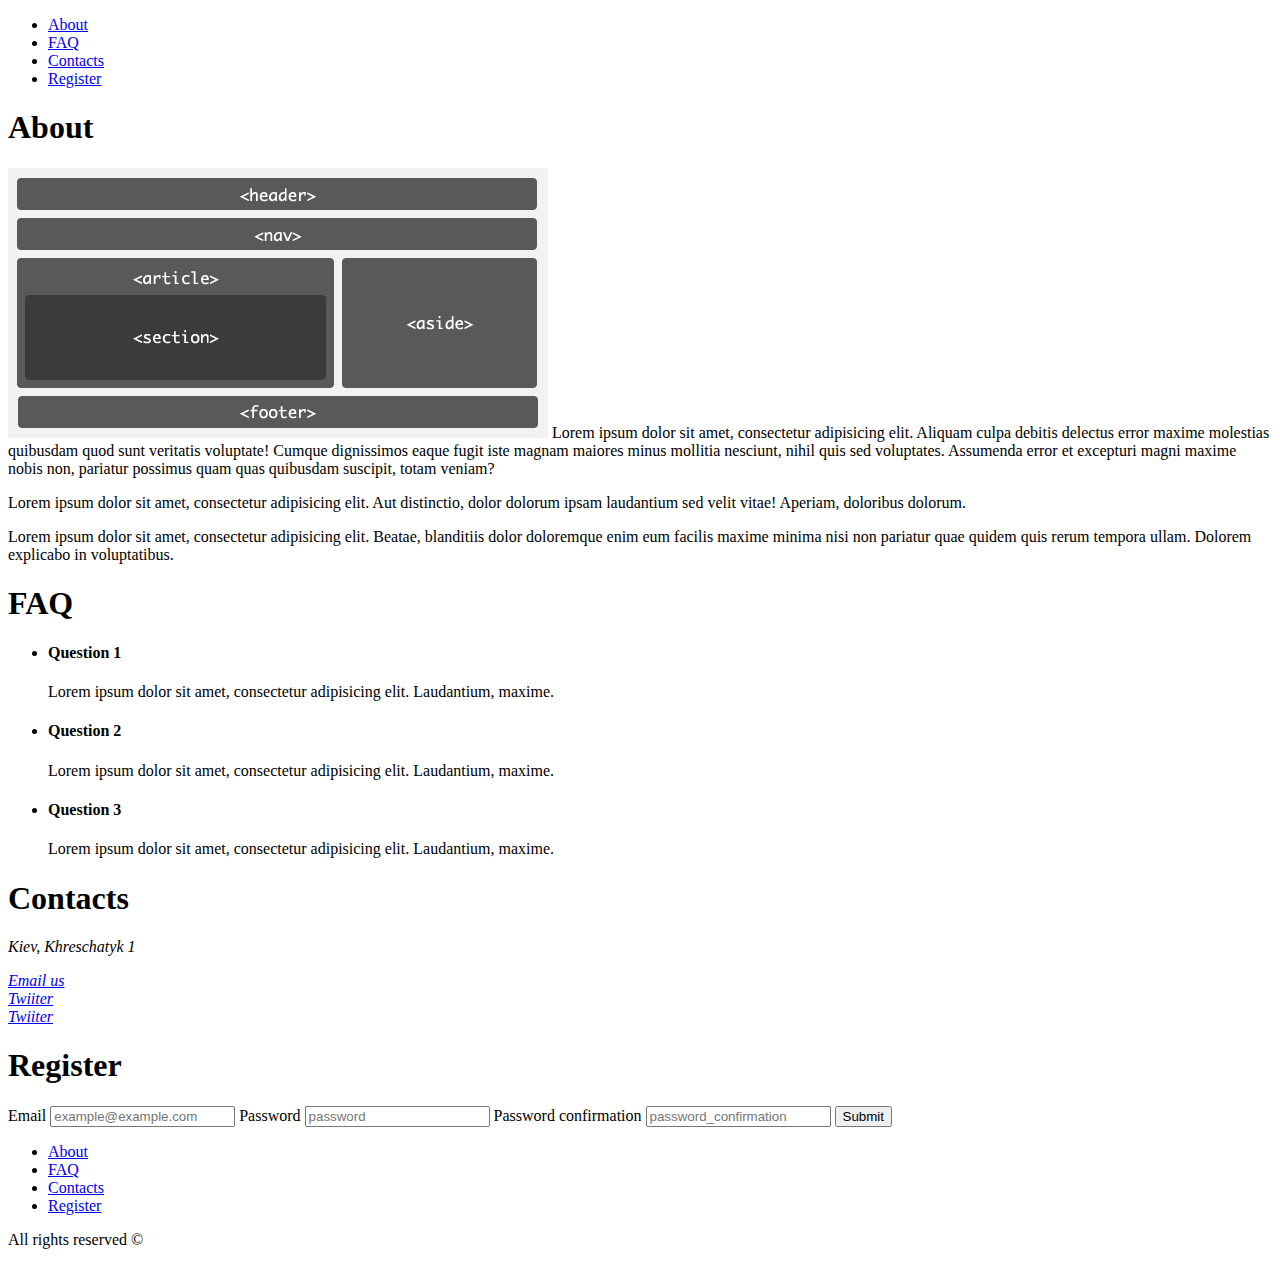
<file: index.html>
<!DOCTYPE html>
<html>
<head>
	<meta charset="utf-8"> 
    <title>Home assignment #1</title>
</head>
<body>
    <header>
        <nav>
            <ul>
                <li><a href="#about">About</a></li>
                <li><a href="#faq">FAQ</a></li>
                <li><a href="#contacts">Contacts</a></li>
                <li><a href="#register">Register</a></li>
            </ul>
        </nav>
    </header>
    <article>
        <section id="about">
            <h1>About</h1>
            <p>
                <img src="img/structure-html5.gif" alt="html5 structure"/>
                Lorem ipsum dolor sit amet, consectetur adipisicing elit. Aliquam culpa debitis delectus error maxime molestias quibusdam quod sunt veritatis voluptate! Cumque dignissimos eaque fugit iste magnam maiores minus mollitia nesciunt, nihil quis sed voluptates. Assumenda error et excepturi magni maxime nobis non, pariatur possimus quam quas quibusdam suscipit, totam veniam?                
            </p>
            <p>
                Lorem ipsum dolor sit amet, consectetur adipisicing elit. Aut distinctio, dolor dolorum ipsam laudantium sed velit vitae! Aperiam, doloribus dolorum.
            </p>
            <p>
                Lorem ipsum dolor sit amet, consectetur adipisicing elit. Beatae, blanditiis dolor doloremque enim eum facilis maxime minima nisi non pariatur quae quidem quis rerum tempora ullam. Dolorem explicabo in voluptatibus.
            </p>
        </section>
        <section id="faq">
            <h1>FAQ</h1>
            <ul>
                <li>
                    <h4>Question 1</h4>
                    <p>
                        Lorem ipsum dolor sit amet, consectetur adipisicing elit. Laudantium, maxime.
                    </p>
                </li>
                <li>
                    <h4>Question 2</h4>
                    <p>
                        Lorem ipsum dolor sit amet, consectetur adipisicing elit. Laudantium, maxime.
                    </p>
                </li>
                <li>
                    <h4>Question 3</h4>
                    <p>
                        Lorem ipsum dolor sit amet, consectetur adipisicing elit. Laudantium, maxime.
                    </p>
                </li>
            </ul>
        </section>
        <section id="contacts">
            <h1>Contacts</h1>
            <address>
                <p>Kiev, Khreschatyk 1</p>
                <a href="mailto:your_name@example.com">Email us</a><br />
                <a href="http://twitter.com/example">Twiiter</a> <br />
                <a href="http://plus.google.com/+example">Twiiter</a>
            </address>
        </section>
        <section id="register">
            <h1>Register</h1>
            <form action="register" method="post">
                <label>Email</label>
                <input name="mail" id="email" required="required" type="email" placeholder="example@example.com">
                <label>Password</label>
                <input  name="password" id="pass" required="required" type="password" placeholder="password">
                <label>Password confirmation</label>
                <input name="passeord_confirmation" id="pass_confirmation" required="required" type="password" placeholder="password_confirmation">
                <input type=submit>
            </form>
        </section>
    </article>
<footer>
    <nav>
        <ul>
            <li><a href="#about">About</a></li>
            <li><a href="#faq">FAQ</a></li>
            <li><a href="#contacts">Contacts</a></li>
            <li><a href="#register">Register</a></li>
        </ul>
    </nav>
    <p>All rights reserved &copy;</p>
</footer>
</body>
</html>
</file>
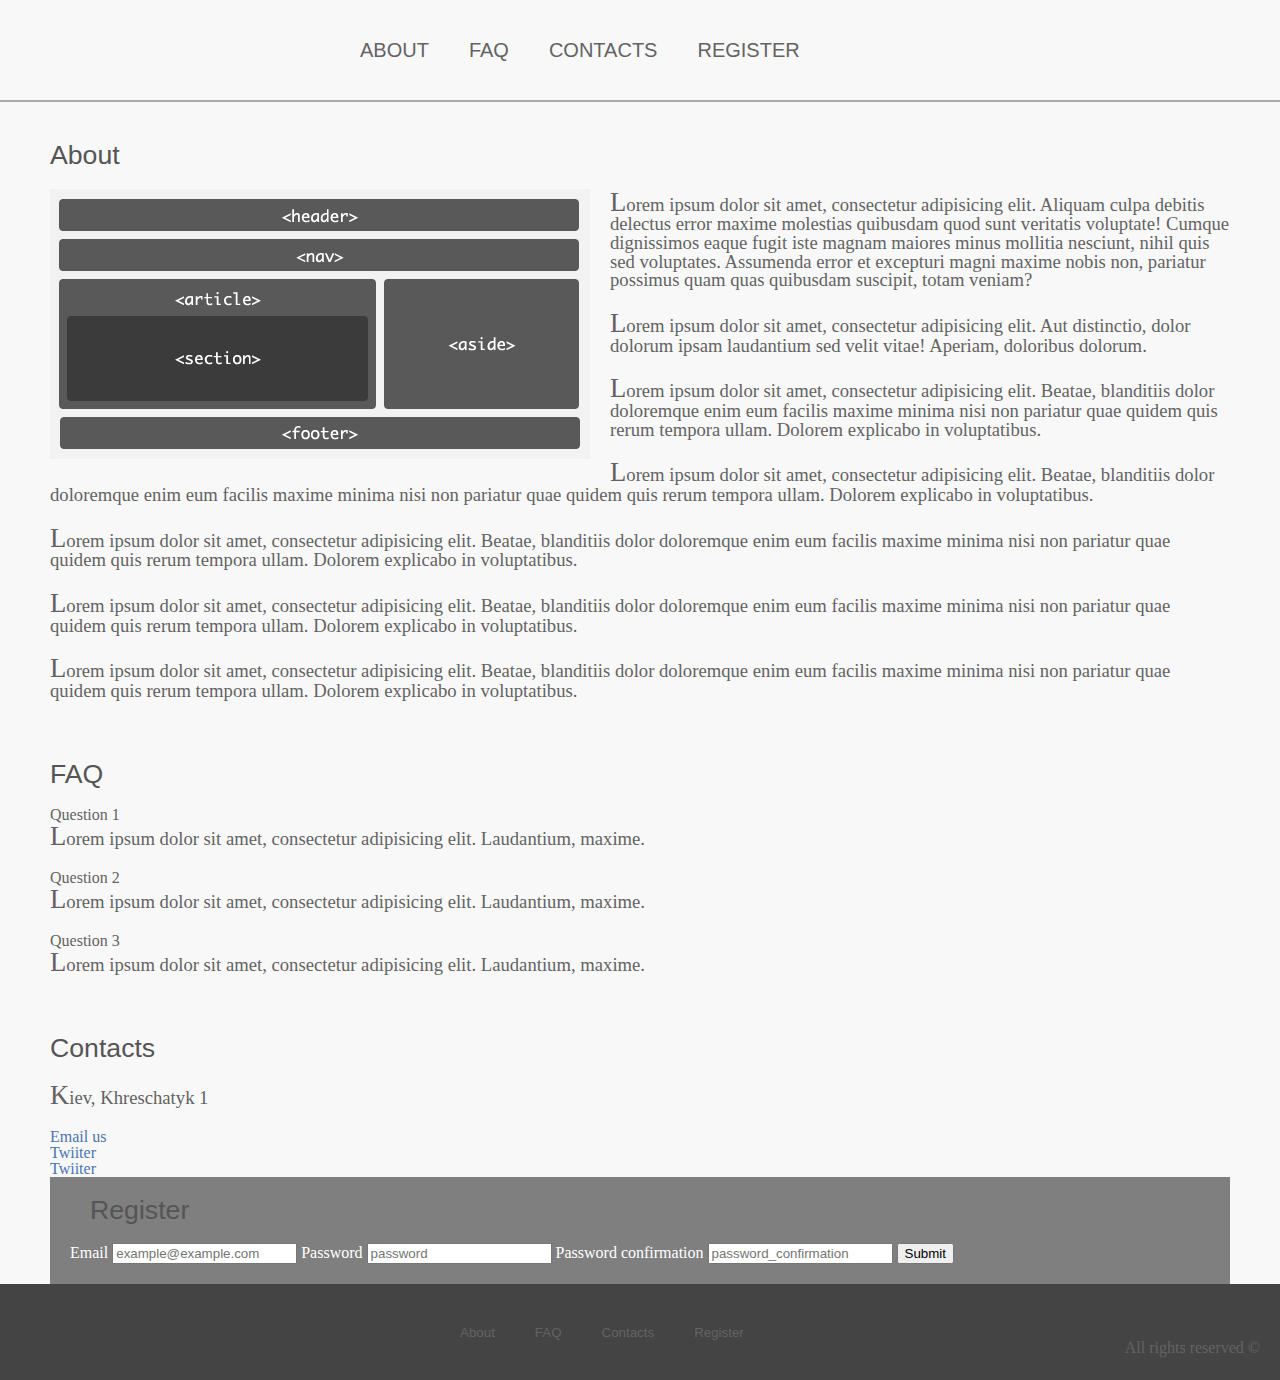
<file: HW2/index.html>
<!DOCTYPE html>
<html>
<head>
	<meta charset="utf-8">
    <link rel="stylesheet" href="css/reset.css"/>
    <link rel="stylesheet" href="css/main.css"/>
    <title>Home assignment #2</title>
</head>
<body>
    <header>
        <nav>
            <ul>
                <li><a href="#about">About</a></li>
                <li><a href="#faq">FAQ</a></li>
                <li><a href="#contacts">Contacts</a></li>
                <li><a href="#register">Register</a></li>
            </ul>
        </nav>
    </header>
    <article>
        <section id="about">
            <h3>About</h3>
            <p>
                <img src="img/structure-html5.gif" alt="html5 structure"/>
                Lorem ipsum dolor sit amet, consectetur adipisicing elit. Aliquam culpa debitis delectus error maxime molestias quibusdam quod sunt veritatis voluptate! Cumque dignissimos eaque fugit iste magnam maiores minus mollitia nesciunt, nihil quis sed voluptates. Assumenda error et excepturi magni maxime nobis non, pariatur possimus quam quas quibusdam suscipit, totam veniam?                
            </p>
            <p>
                Lorem ipsum dolor sit amet, consectetur adipisicing elit. Aut distinctio, dolor dolorum ipsam laudantium sed velit vitae! Aperiam, doloribus dolorum.
            </p>
            <p>
                Lorem ipsum dolor sit amet, consectetur adipisicing elit. Beatae, blanditiis dolor doloremque enim eum facilis maxime minima nisi non pariatur quae quidem quis rerum tempora ullam. Dolorem explicabo in voluptatibus.
            </p>
            <p>
                Lorem ipsum dolor sit amet, consectetur adipisicing elit. Beatae, blanditiis dolor doloremque enim eum facilis maxime minima nisi non pariatur quae quidem quis rerum tempora ullam. Dolorem explicabo in voluptatibus.
            </p>
            <p>
                Lorem ipsum dolor sit amet, consectetur adipisicing elit. Beatae, blanditiis dolor doloremque enim eum facilis maxime minima nisi non pariatur quae quidem quis rerum tempora ullam. Dolorem explicabo in voluptatibus.
            </p>
            <p>
                Lorem ipsum dolor sit amet, consectetur adipisicing elit. Beatae, blanditiis dolor doloremque enim eum facilis maxime minima nisi non pariatur quae quidem quis rerum tempora ullam. Dolorem explicabo in voluptatibus.
            </p>
            <p>
                Lorem ipsum dolor sit amet, consectetur adipisicing elit. Beatae, blanditiis dolor doloremque enim eum facilis maxime minima nisi non pariatur quae quidem quis rerum tempora ullam. Dolorem explicabo in voluptatibus.
            </p>
        </section>
        <section id="faq">
            <h3>FAQ</h3>
            <ul>
                <li>
                    <h4>Question 1</h4>
                    <p>
                        Lorem ipsum dolor sit amet, consectetur adipisicing elit. Laudantium, maxime.
                    </p>
                </li>
                <li>
                    <h4>Question 2</h4>
                    <p>
                        Lorem ipsum dolor sit amet, consectetur adipisicing elit. Laudantium, maxime.
                    </p>
                </li>
                <li>
                    <h4>Question 3</h4>
                    <p>
                        Lorem ipsum dolor sit amet, consectetur adipisicing elit. Laudantium, maxime.
                    </p>
                </li>
            </ul>
        </section>
        <section id="contacts">
            <h3>Contacts</h3>
            <address>
                <p>Kiev, Khreschatyk 1</p>
                <a href="mailto:your_name@example.com">Email us</a><br />
                <a href="http://twitter.com/example">Twiiter</a> <br />
                <a href="http://plus.google.com/+example">Twiiter</a>
            </address>
        </section>
        <section id="register" class="form-wrapper">
            <h3>Register</h3>
            <form action="register" method="post">
                <label>Email</label>
                <input name="mail" id="email" required="required" type="email" placeholder="example@example.com">
                <label>Password</label>
                <input  name="password" id="pass" required="required" type="password" placeholder="password">
                <label>Password confirmation</label>
                <input name="passeord_confirmation" id="pass_confirmation" required="required" type="password" placeholder="password_confirmation">
                <input type=submit>
            </form>
        </section>
    </article>
<footer>
    <nav>
        <ul>
            <li><a href="#about">About</a></li>
            <li><a href="#faq">FAQ</a></li>
            <li><a href="#contacts">Contacts</a></li>
            <li><a href="#register">Register</a></li>
        </ul>
    </nav>
    <p class="copyright">All rights reserved &copy;</p>
</footer>
</body>
</html>
</file>
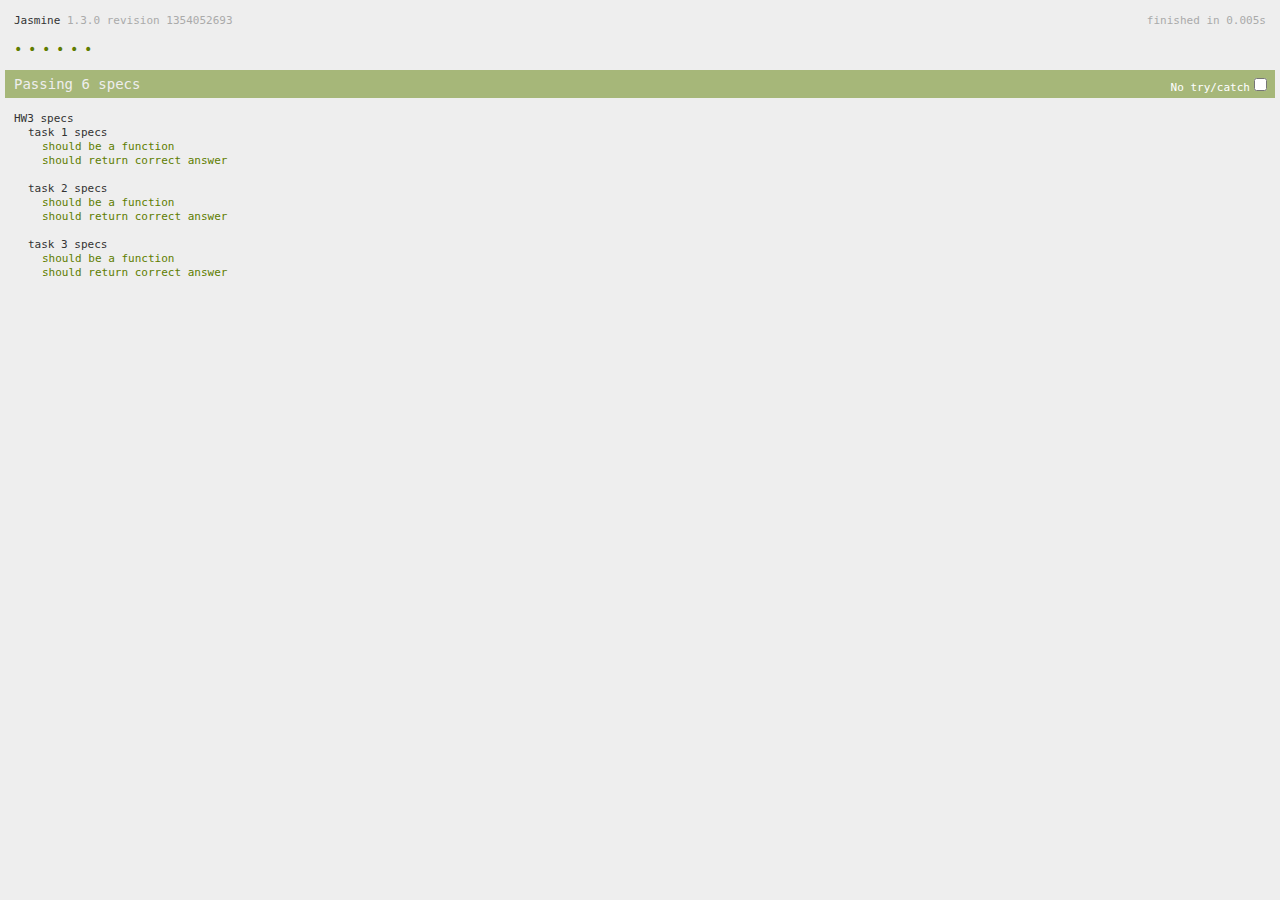
<file: HW3/SpecRunner.html>
<!DOCTYPE HTML PUBLIC "-//W3C//DTD HTML 4.01 Transitional//EN"
  "http://www.w3.org/TR/html4/loose.dtd">
<html>
<head>
  <title>Jasmine Spec Runner</title>


  <link rel="stylesheet" type="text/css" href="lib/jasmine-1.3.0/jasmine.css">
  <script type="text/javascript" src="lib/jasmine-1.3.0/jasmine.js"></script>
  <script type="text/javascript" src="lib/jasmine-1.3.0/jasmine-html.js"></script>

  <!-- include source files here... -->
  <script type="text/javascript" src="src/script.js"></script>


  <!-- include spec files here... -->
  <script type="text/javascript" src="spec/script.spec.js"></script>


  <script type="text/javascript">
    (function() {
      var jasmineEnv = jasmine.getEnv();
      jasmineEnv.updateInterval = 1000;

      var htmlReporter = new jasmine.HtmlReporter();

      jasmineEnv.addReporter(htmlReporter);

      jasmineEnv.specFilter = function(spec) {
        return htmlReporter.specFilter(spec);
      };

      var currentWindowOnload = window.onload;

      window.onload = function() {
        if (currentWindowOnload) {
          currentWindowOnload();
        }
        execJasmine();
      };

      function execJasmine() {
        jasmineEnv.execute();
      }

    })();
  </script>

</head>

<body>
</body>
</html>
</file>
<file: HW2/css/main.css>
body {
  background: #F8F8F8;
  color: #636363;
}
header {
  padding: 40px;
  border-bottom: 2px solid #ACACAC;
}
header nav {
  width: 600px;
  margin: 0 auto;
}
header nav ul {
  list-style: none;
}
header nav ul:after {
  visibility: hidden;
  display: block;
  content: "";
  clear: both;
  height: 0;
  width: 0;
}
header nav ul li {
  float: left;
  margin: 0 20px;
}
header nav ul li a {
  font-family: "Helvetica Neue Light", "Lucida Grande", "Calibri", "Arial", sans-serif;
  font-size: 15pt;
  color: #636363;
  text-decoration: none;
  text-transform: uppercase;
}
header nav ul li a:hover {
  color: red;
  text-decoration: underline;
}
article {
  margin: 10px 50px 0 50px;
}
article a {
  color: #4876af;
  text-decoration: none;
}
article a:hover {
  text-decoration: underline;
}
article section:after {
  visibility: hidden;
  display: block;
  content: "";
  clear: both;
  height: 0;
  width: 0;
}
article section h3 {
  margin: 40px 0 20px 0;
  font-family: "Helvetica Neue Light", "Lucida Grande", "Calibri", "Arial", sans-serif;
  font-size: 20pt;
  color: #555555;
}
article section h3:hover {
  color: red;
}
article section p {
  font-size: 14pt;
  padding-bottom: 20px;
}
article section p img {
  float: left;
  margin: 0 20px 20px 0;
}
article section p:first-letter {
  font-size: 20pt;
}
.form-wrapper {
  background-color: #7F7F7F;
  color: white;
  padding: 20px;
}
.form-wrapper h3 {
  margin: 0  0 20px 20px;
}
footer {
  background: #444444;
  padding: 40px 0;
}
footer ul {
  width: 400px;
  margin: 0 auto;
  list-style: none;
}
footer ul:after {
  visibility: hidden;
  display: block;
  content: "";
  clear: both;
  height: 0;
  width: 0;
}
footer ul li {
  float: left;
  margin: 0 20px;
}
footer ul li a {
  font-family: "Helvetica Neue Light", "Lucida Grande", "Calibri", "Arial", sans-serif;
  font-size: 10pt;
  color: #636363;
  text-decoration: none;
}
footer ul li a:hover {
  color: red;
  text-decoration: underline;
}
footer .copyright {
  float: right;
  padding-right: 20px;
}
.clearfix:after {
  visibility: hidden;
  display: block;
  content: "";
  clear: both;
  height: 0;
  width: 0;
}
</file>
<file: HW3/lib/jasmine-1.3.0/jasmine.css>
body { background-color: #eeeeee; padding: 0; margin: 5px; overflow-y: scroll; }

#HTMLReporter { font-size: 11px; font-family: Monaco, "Lucida Console", monospace; line-height: 14px; color: #333333; }
#HTMLReporter a { text-decoration: none; }
#HTMLReporter a:hover { text-decoration: underline; }
#HTMLReporter p, #HTMLReporter h1, #HTMLReporter h2, #HTMLReporter h3, #HTMLReporter h4, #HTMLReporter h5, #HTMLReporter h6 { margin: 0; line-height: 14px; }
#HTMLReporter .banner, #HTMLReporter .symbolSummary, #HTMLReporter .summary, #HTMLReporter .resultMessage, #HTMLReporter .specDetail .description, #HTMLReporter .alert .bar, #HTMLReporter .stackTrace { padding-left: 9px; padding-right: 9px; }
#HTMLReporter #jasmine_content { position: fixed; right: 100%; }
#HTMLReporter .version { color: #aaaaaa; }
#HTMLReporter .banner { margin-top: 14px; }
#HTMLReporter .duration { color: #aaaaaa; float: right; }
#HTMLReporter .symbolSummary { overflow: hidden; *zoom: 1; margin: 14px 0; }
#HTMLReporter .symbolSummary li { display: block; float: left; height: 7px; width: 14px; margin-bottom: 7px; font-size: 16px; }
#HTMLReporter .symbolSummary li.passed { font-size: 14px; }
#HTMLReporter .symbolSummary li.passed:before { color: #5e7d00; content: "\02022"; }
#HTMLReporter .symbolSummary li.failed { line-height: 9px; }
#HTMLReporter .symbolSummary li.failed:before { color: #b03911; content: "x"; font-weight: bold; margin-left: -1px; }
#HTMLReporter .symbolSummary li.skipped { font-size: 14px; }
#HTMLReporter .symbolSummary li.skipped:before { color: #bababa; content: "\02022"; }
#HTMLReporter .symbolSummary li.pending { line-height: 11px; }
#HTMLReporter .symbolSummary li.pending:before { color: #aaaaaa; content: "-"; }
#HTMLReporter .exceptions { color: #fff; float: right; margin-top: 5px; margin-right: 5px; }
#HTMLReporter .bar { line-height: 28px; font-size: 14px; display: block; color: #eee; }
#HTMLReporter .runningAlert { background-color: #666666; }
#HTMLReporter .skippedAlert { background-color: #aaaaaa; }
#HTMLReporter .skippedAlert:first-child { background-color: #333333; }
#HTMLReporter .skippedAlert:hover { text-decoration: none; color: white; text-decoration: underline; }
#HTMLReporter .passingAlert { background-color: #a6b779; }
#HTMLReporter .passingAlert:first-child { background-color: #5e7d00; }
#HTMLReporter .failingAlert { background-color: #cf867e; }
#HTMLReporter .failingAlert:first-child { background-color: #b03911; }
#HTMLReporter .results { margin-top: 14px; }
#HTMLReporter #details { display: none; }
#HTMLReporter .resultsMenu, #HTMLReporter .resultsMenu a { background-color: #fff; color: #333333; }
#HTMLReporter.showDetails .summaryMenuItem { font-weight: normal; text-decoration: inherit; }
#HTMLReporter.showDetails .summaryMenuItem:hover { text-decoration: underline; }
#HTMLReporter.showDetails .detailsMenuItem { font-weight: bold; text-decoration: underline; }
#HTMLReporter.showDetails .summary { display: none; }
#HTMLReporter.showDetails #details { display: block; }
#HTMLReporter .summaryMenuItem { font-weight: bold; text-decoration: underline; }
#HTMLReporter .summary { margin-top: 14px; }
#HTMLReporter .summary .suite .suite, #HTMLReporter .summary .specSummary { margin-left: 14px; }
#HTMLReporter .summary .specSummary.passed a { color: #5e7d00; }
#HTMLReporter .summary .specSummary.failed a { color: #b03911; }
#HTMLReporter .description + .suite { margin-top: 0; }
#HTMLReporter .suite { margin-top: 14px; }
#HTMLReporter .suite a { color: #333333; }
#HTMLReporter #details .specDetail { margin-bottom: 28px; }
#HTMLReporter #details .specDetail .description { display: block; color: white; background-color: #b03911; }
#HTMLReporter .resultMessage { padding-top: 14px; color: #333333; }
#HTMLReporter .resultMessage span.result { display: block; }
#HTMLReporter .stackTrace { margin: 5px 0 0 0; max-height: 224px; overflow: auto; line-height: 18px; color: #666666; border: 1px solid #ddd; background: white; white-space: pre; }

#TrivialReporter { padding: 8px 13px; position: absolute; top: 0; bottom: 0; left: 0; right: 0; overflow-y: scroll; background-color: white; font-family: "Helvetica Neue Light", "Lucida Grande", "Calibri", "Arial", sans-serif; /*.resultMessage {*/ /*white-space: pre;*/ /*}*/ }
#TrivialReporter a:visited, #TrivialReporter a { color: #303; }
#TrivialReporter a:hover, #TrivialReporter a:active { color: blue; }
#TrivialReporter .run_spec { float: right; padding-right: 5px; font-size: .8em; text-decoration: none; }
#TrivialReporter .banner { color: #303; background-color: #fef; padding: 5px; }
#TrivialReporter .logo { float: left; font-size: 1.1em; padding-left: 5px; }
#TrivialReporter .logo .version { font-size: .6em; padding-left: 1em; }
#TrivialReporter .runner.running { background-color: yellow; }
#TrivialReporter .options { text-align: right; font-size: .8em; }
#TrivialReporter .suite { border: 1px outset gray; margin: 5px 0; padding-left: 1em; }
#TrivialReporter .suite .suite { margin: 5px; }
#TrivialReporter .suite.passed { background-color: #dfd; }
#TrivialReporter .suite.failed { background-color: #fdd; }
#TrivialReporter .spec { margin: 5px; padding-left: 1em; clear: both; }
#TrivialReporter .spec.failed, #TrivialReporter .spec.passed, #TrivialReporter .spec.skipped { padding-bottom: 5px; border: 1px solid gray; }
#TrivialReporter .spec.failed { background-color: #fbb; border-color: red; }
#TrivialReporter .spec.passed { background-color: #bfb; border-color: green; }
#TrivialReporter .spec.skipped { background-color: #bbb; }
#TrivialReporter .messages { border-left: 1px dashed gray; padding-left: 1em; padding-right: 1em; }
#TrivialReporter .passed { background-color: #cfc; display: none; }
#TrivialReporter .failed { background-color: #fbb; }
#TrivialReporter .skipped { color: #777; background-color: #eee; display: none; }
#TrivialReporter .resultMessage span.result { display: block; line-height: 2em; color: black; }
#TrivialReporter .resultMessage .mismatch { color: black; }
#TrivialReporter .stackTrace { white-space: pre; font-size: .8em; margin-left: 10px; max-height: 5em; overflow: auto; border: 1px inset red; padding: 1em; background: #eef; }
#TrivialReporter .finished-at { padding-left: 1em; font-size: .6em; }
#TrivialReporter.show-passed .passed, #TrivialReporter.show-skipped .skipped { display: block; }
#TrivialReporter #jasmine_content { position: fixed; right: 100%; }
#TrivialReporter .runner { border: 1px solid gray; display: block; margin: 5px 0; padding: 2px 0 2px 10px; }
</file>
